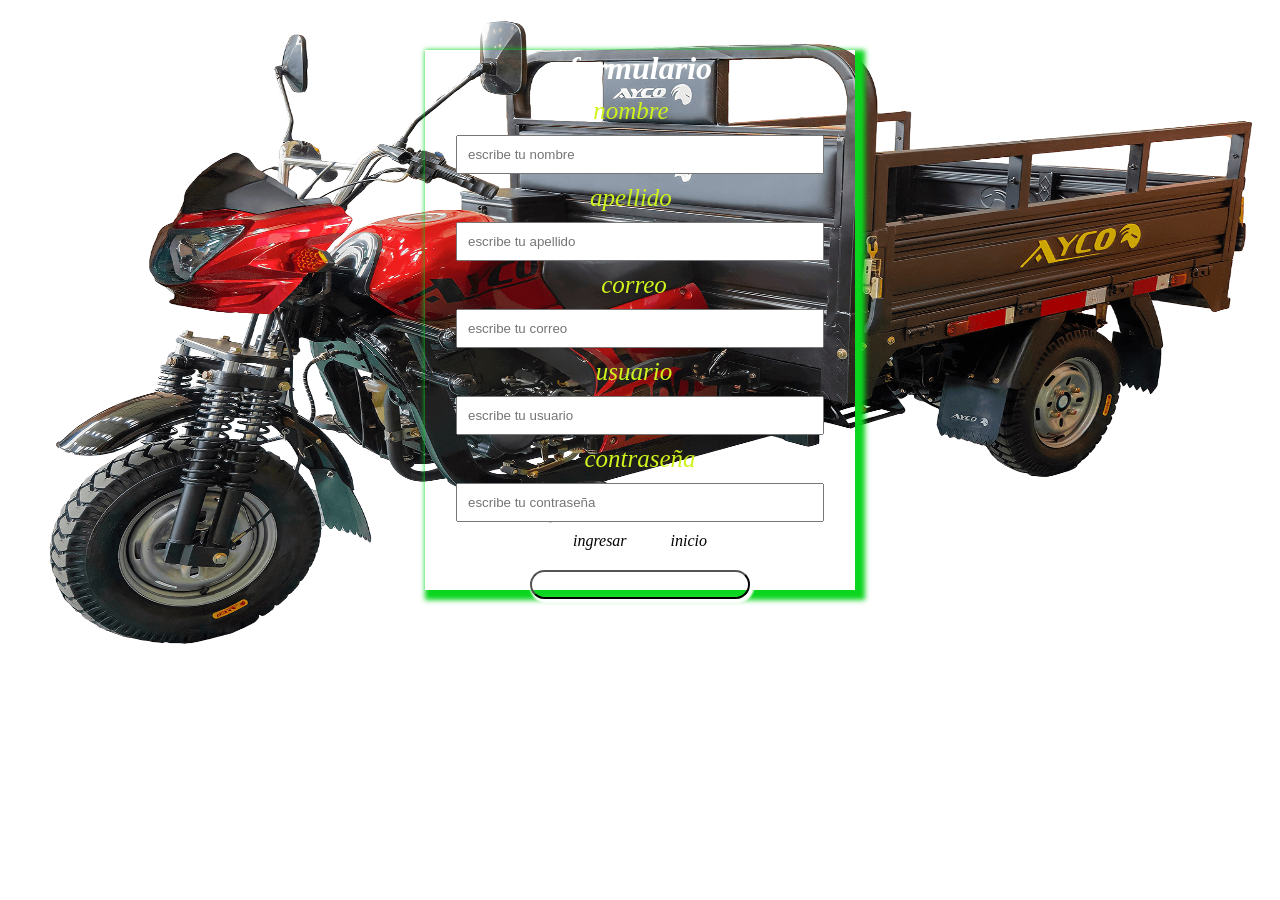
<file: formulario.html>
<!DOCTYPE html>
<html lang="es">
<head>
    <meta charset="UTF-8">
    <meta http-equiv="X-UA-Compatible" content="IE=edge">
    <meta name="viewport" content="width=device-width, initial-scale=1.0">
<link rel="stylesheet"  href="/css/formulario.css">

    <title>formulario</title>
</head>
<i>
<body>
    
<header>

<div class="container">





    <!--login-->

 <form class="forma"  method="get"  >

     <h1>formulario</h1>
         <label fdor="nombre"  >nombre </label>&nbsp;&nbsp;&nbsp;
         <input type="text" placeholder="escribe tu nombre" required="true">
         <label fdor="apellido"  >apellido </label>&nbsp;&nbsp;&nbsp;
         <input type="text" placeholder="escribe tu apellido" required="true">
         <label  for="usuario" >correo</label>&nbsp;&nbsp;&nbsp;
         <input type="email" placeholder="escribe tu correo" required="true">
         <label  for="usuario" >usuario</label>&nbsp;&nbsp;&nbsp;
         <input type="text" placeholder="escribe tu usuario" required="true">
         <label  for="contraseña" >contraseña</label>
         <input type="password" placeholder="escribe tu contraseña" required="true">
         <a class="ingresar-inicio" href="./login.html">ingresar</a>
         <a class="ingresar-inicio"  href="./index.html">inicio</a>
         <button>enviar</button> 

    </form>







</div>







</header>









</body>
</i>
</html>
</file>
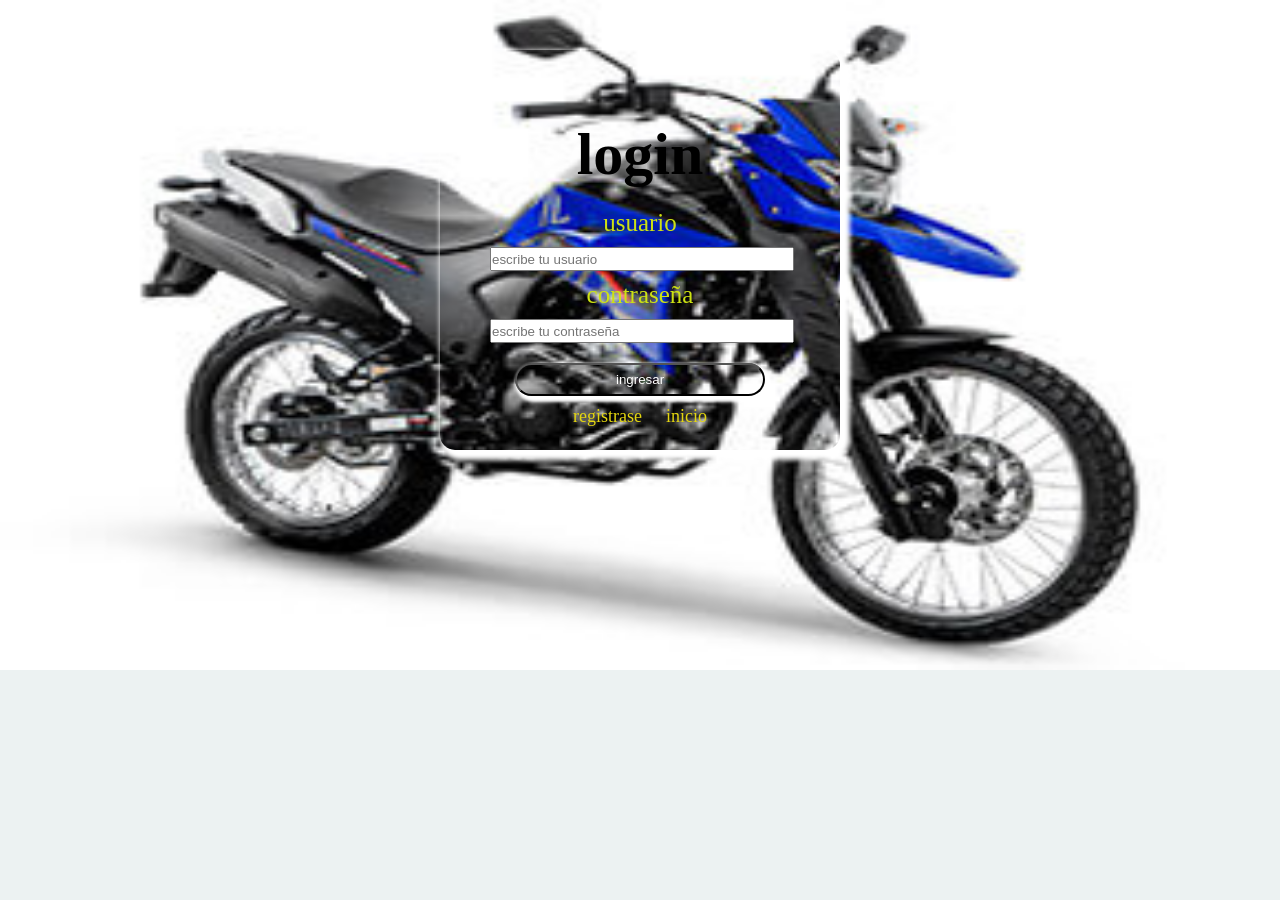
<file: login.html>
<!DOCTYPE html>
<html lang="es">
<head>
    <meta charset="UTF-8">
    <meta http-equiv="X-UA-Compatible" content="IE=edge">
    <meta name="viewport" content="width=device-width, initial-scale=1.0">
<link rel="stylesheet"  href="/css/login.css">

    <title>login</title>
</head>

<body>
    
<header>

<div class="container">






    <!--login-->

<form class="forma" >

    <h1>login</h1>
<label fdor="usuario"  >usuario</label>
<input type="text" placeholder="escribe tu usuario" required="true">

<label  for="contraseña" >contraseña</label>
<input type="password" placeholder="escribe tu contraseña" required="true">
<button>ingresar</button> 
<a  class="registro" href="/formulario.html">registrase</a>
<a  class="registro" href="/index.html">inicio</a>
</form>



</div>



</header>









</body>

</html>
</file>
<file: css/formulario.css>
*{margin: 0%;
padding: 0%;

}

body{background-image: url(/images/motocarro200.webp);
background-size: cover;
background-repeat: no-repeat;
background-size: 100% 100%;



}



.container{
height: 620px;


}


.forma{
width: 430px;
height: 540px;
margin: 50px;
margin-left: auto;
margin-right: auto;
text-align: center;


box-shadow: 5px 5px 5px 5px rgb(11, 214, 31);


}

h1{margin: 10px;
    color: white;}


label,input{
    
margin: 10px;
padding: 10px;
color: rgb(21, 18, 18);

}

label{font-size: 25px;color: rgb(207, 243, 28);}




input{width: 80%;
flex-direction: column;
color: black;

}
button{
     margin: 20px;
     width: 220px;
     padding: 5px;
     background: none;
     color: white;
     border-radius:40px 40px 40px 40px ;
     -webkit-border-radius:40px 40px 40px 40px ;
     -moz-border-radius:40px 40px 40px 40px ;
     -ms-border-radius:40px 40px 40px 40px ;
     -o-border-radius:40px 40px 40px 40px ;
     box-shadow: 2px 2px 2px 2px white;

}

.ingresar-inicio{margin: 20px;
color: rgb(1, 1, 2);
text-decoration: none;

}
.ingresar-inicio:hover{background: black;
    color: rgb(198, 225, 24);}

button:hover{
background: white;
color: black;

}
</file>
<file: css/login.css>
*{margin: 0%;
    padding: 0%;}



body{background-image: url(/images/motoyahama.webp);

background-repeat:no-repeat;
background-size: cover;
background-size: 100% 100%;
background-color: rgb(236, 242, 242);

}





.container{
width:100%;
height:620px;
text-align:center;
margin-left:auto;
margin-right:auto;

}


form{

margin:50px;
width:300px;
height:300px;
margin-left:auto;
margin-right:auto;
padding:50px;
border-radius: 15px 15px 15px 15px;
-webkit-border-radius: 15px 15px 15px 15px;
-moz-border-radius: 15px 15px 15px 15px;
-ms-border-radius: 15px 15px 15px 15px;
-o-border-radius: 15px 15px 15px 15px;
color: hwb(0 92% 5%);
box-shadow: 5px 5px 5px 5px white;
}



input{
    margin:10px;
    width: 300px;
    height: 20px;
    margin-left: auto;
    margin-right: auto;
  
}

button{box-shadow: 3px 3px 3px 3px white;
color: beige;

}


button{
width: 250px;
height: 33px;
margin: 10px;
background: none;
text-decoration: none;
color:white;
border-radius:40px 40px 40px 40px ;
 -webkit-border-radius:40px 40px 40px 40px ;
  -moz-border-radius:40px 40px 40px 40px ;
   -ms-border-radius:40px 40px 40px 40px ;
    -o-border-radius:40px 40px 40px 40px ;

}

.registro{
text-decoration: none;
color:rgb(228, 214, 16);
font-size: 18px;
margin: 10px;

}


h1{margin: 20px;
font-size: 60px;
color: black;

}
label{font-size: 25px;
color: rgb(205, 226, 19);

}

button:hover{ background: rgb(224, 231, 11); color: rgb(0, 0, 0); }

.registro:hover{
color: rgb(252, 9, 5);


}
</file>
